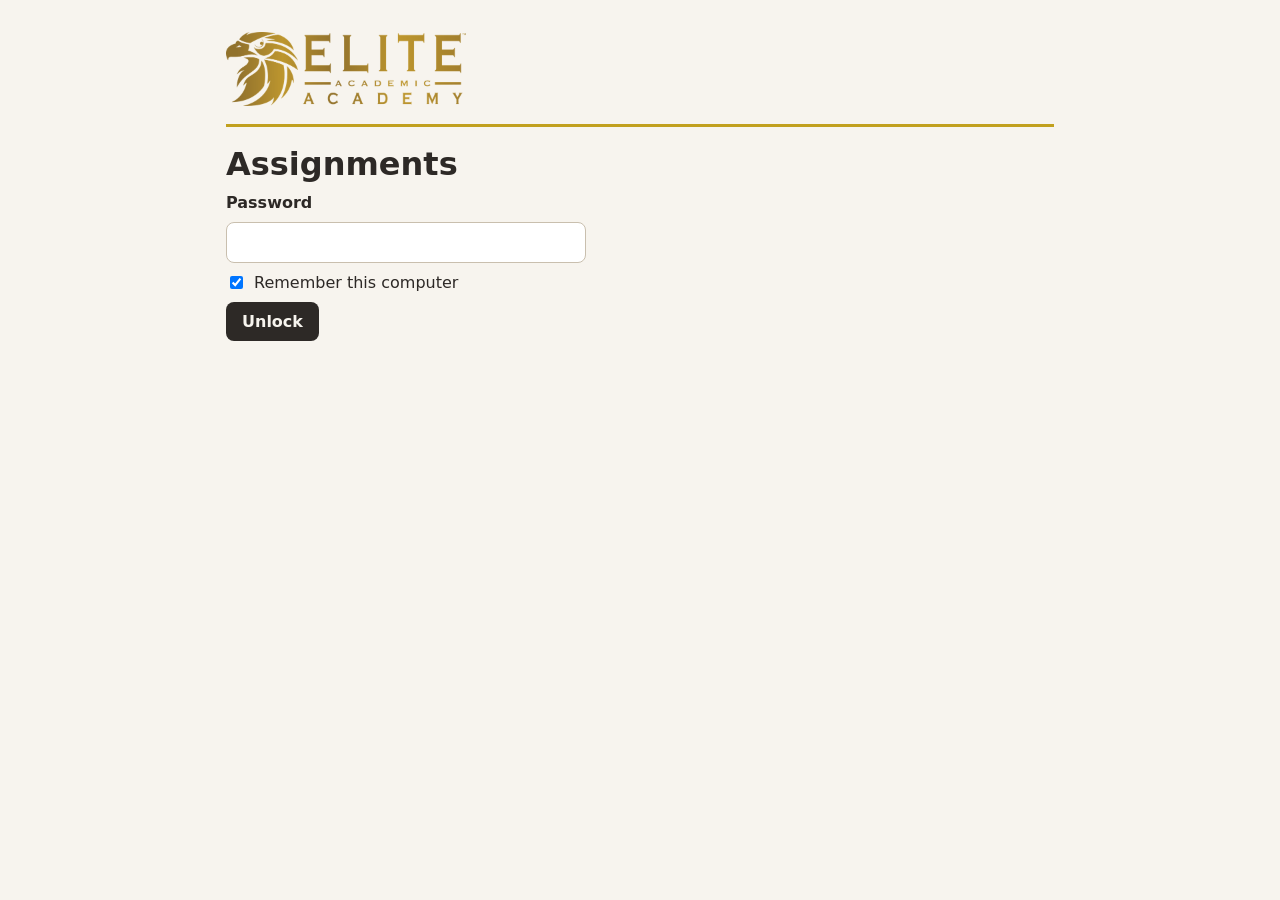
<file: index.html>
<!doctype html>
<html lang="en">
<head>
<meta charset="utf-8">
<meta name="viewport" content="width=device-width, initial-scale=1">
<meta name="robots" content="noindex">
<title>Assignments</title>
<link rel="icon" type="image/png" href="engine/brand/favicon.png">
<style>
  :root{--bg:#f7f4ee;--card:#fff;--ink:#2d2926;--muted:#5f5850;--line:#e0d8ca;--gold:#c1a01e;--gold-ink:#7f6810}
  @media (prefers-color-scheme:dark){:root{--bg:#161412;--card:#23201d;--ink:#f3eee6;--muted:#b8ae9f;--line:#3d3833;--gold-ink:#dcbc3c}}
  *{box-sizing:border-box}
  body{margin:0;font-family:system-ui,-apple-system,"Segoe UI",sans-serif;background:var(--bg);color:var(--ink)}
  main{max-width:860px;margin:0 auto;padding:32px 16px 60px}
  .brand{margin:0 0 18px;padding-bottom:14px;border-bottom:3px solid var(--gold)}
  .brand img{width:min(240px,70%);height:auto}
  h1{margin:0 0 4px}
  .lead{color:var(--muted);margin:0 0 18px}
  .tools{position:sticky;top:0;z-index:5;background:var(--bg);padding:10px 0 8px;border-bottom:1px solid var(--line)}
  .row{display:flex;flex-wrap:wrap;gap:8px;margin:0 0 8px}
  .lab{font-size:.8rem;font-weight:700;color:var(--muted);text-transform:uppercase;letter-spacing:.08em;margin:2px 0 4px}
  button{font:inherit;cursor:pointer}
  .pill,.chip{background:var(--card);color:var(--ink);border:1px solid var(--line);border-radius:999px;padding:6px 14px;font-weight:600}
  .pill span{color:var(--muted);font-weight:400;margin-left:2px}
  .chip{padding:4px 12px;font-size:.9rem}
  .pill[aria-pressed="true"],.chip[aria-pressed="true"]{background:var(--ink);color:var(--bg);border-color:var(--ink)}
  .pill[aria-pressed="true"] span{color:inherit}
  input{width:100%;font:inherit;padding:10px 12px;border:1px solid #c9bfae;border-radius:8px;background:var(--card);color:var(--ink)}
  h2{margin:30px 0 4px;padding-bottom:6px;border-bottom:3px solid var(--gold);font-size:1.35rem;display:flex;align-items:baseline;gap:8px}
  h2 span{font-size:.9rem;font-weight:500;color:var(--muted)}
  h3{margin:16px 0 8px;font-size:.85rem;text-transform:uppercase;letter-spacing:.08em;color:var(--gold-ink)}
  .note{color:var(--muted);margin:6px 0 0}
  section[hidden],li[hidden],h3[hidden],ul[hidden]{display:none}
  ul{list-style:none;margin:0;padding:0;display:grid;gap:8px}
  li{background:var(--card);border:1px solid var(--line);border-radius:10px;padding:12px 14px;display:flex;justify-content:space-between;align-items:center;gap:8px 14px;flex-wrap:wrap}
  .t a{color:var(--ink);font-weight:700;text-decoration:none}
  .t a:hover,.t a:focus{text-decoration:underline}
  .sl{display:block;font-size:.85rem;color:var(--muted)}
  .act{display:flex;flex-wrap:wrap;gap:6px 12px;align-items:center}
  .copy{background:var(--ink);color:var(--bg);border:0;border-radius:8px;padding:6px 12px;font-weight:700;font-size:.85rem}
  .copy.done{background:#17703f;color:#fff}
  .sm{font-size:.85rem;color:var(--muted)}
  #none{color:var(--muted)}
  .lock{display:grid;gap:10px;max-width:360px;margin:10px 0}.lock label{font-weight:700}.lock .rem{font-weight:400;display:flex;gap:8px;align-items:center}.lock .rem input{width:auto}.go{background:var(--ink);color:var(--bg);border:0;border-radius:8px;padding:10px 16px;font-weight:700;justify-self:start}#lockmsg{color:#a8321f;margin:0}
  @media (max-width:700px){.tools{position:static}.row{flex-wrap:nowrap;overflow-x:auto;padding-bottom:4px;-webkit-overflow-scrolling:touch}.pill,.chip{flex:none}}
</style>
</head>
<body>
  <main>
    <div class="brand"><img src="engine/brand/logo.png" alt="Elite Academic Academy"></div>
    <h1>Assignments</h1>
    <p class="lead" hidden>This list is for the teacher. Choose a class, or search. “Copy student link” copies the short link to give students.</p>
    <form id="lockform" class="lock" autocomplete="off">
      <label for="pw">Password</label>
      <input type="password" id="pw" autocomplete="current-password" required>
      <label class="rem"><input type="checkbox" id="remember" checked> Remember this computer</label>
      <button type="submit" class="go">Unlock</button>
      <p id="lockmsg" role="alert"></p>
    </form>
    <div id="content"></div>
    <script type="application/json" id="locked">{"iv":"TzAlc6BfZMPE5vLw","ct":"W8YOXaGZU6/C7Qir8HVyDUIhWDobJlO6j7GQlQqCAyklQhoR2AKksAR1cWTJCyuzJz5LGD5ROBwoJf/9vcbtsDo3jM7HVzeFLikC0ATKxeCrPivjGdIKK2WhDIYjA774RnODT7gCK3UQDcv0cp2jYfNeWtoaYdgOHXByGnL369G76GEafc7ofMg8EHDbUjdn8b51139hF7EmREBJ0om47PiLuol0ggW9QEbSIJgOUwZERflHDIEYQFqFAsT4jJu9tzSDIaHF/+efIvoyPD0i8j7yMrPSlHQ/7ZquFW76+/kxApj5CSVUzA1pIhCGE176lKodnK+e00/Hg4qcgd9EgGLdmyQryZl2nW2gZkmzAmzeeGLEM3DYIAbnvFPv8IQP2Z/r6jJNEqoG37hrJMGY3d6Ygi9Uys7Bz1aqqproi9+eLZdBgTrBcc44THLDkHW59RcqPY2LIsAZVDDRuvBWObN7eH3ZTUHIaCeAUR0Cbj9wN71lEAGoBWaX6DECLe5if6TV51BXaKS9l6MdnpKttqN4F+/cyD+DPANW/Mpki6NTl86/STs6Qwir8ZUi/vI0ZwAOwa8TQ9Ryj+ROXJdSgrmdxfbjOT1g1g/mFdlhAvRtqfaPVjjZpmMIImktNHoccJXDX699P0kdcxtnbhKDqtDfzNxzEQFVwWBus8LscBF9TcFwLUf+b28CMPTu/KmHZoF/MvQySTlXZ+EddDdNELAOG4suB2TILcaZ6ExexPOX2raPNbPFNUkgtdUIz5DvKBfuS7w6KVNnGPdDyvf56EJcvfHbwXwh6DX/w6P3oVnIF01tjPTfUAqBkBhcErgammOzKTtpKfwOsK//49CHZm+J2UPmxqj0KW6qYjlbgbYmI1XcxQRQOK+g1QLUmD2Bd7W6xYa1mSxzitCQKbFk6I9Yh/F0z7BK01vY3rmzb6N44wgGAbDtvghhkaOPYlxKYQQxnxqnoAOSoBjc4TnIB/tTNhpu+ATGzFra1xW7ty1niek3VytEC4CpCAhQe3pO+a/Gy323GD1oHjm9wI8jGaJ2PRgTpIlI31+hRCIs6OaoSXcTdBJQUceCia2MR2I25s4Od2CYtWwv5vxr88somgzsLaSBmpfMqaKjD6GfL/DVVa6+M4UuwaDYKKvCRYO1nyxyWe2OEGW/rHU2KErOxhB0fCHsudcOwij2JXeIRpjsxa72fkTvSC/GI6awX3CdK3amykux+LOtk6OZ9CziVtDdPq+mNTYSIdYLUREq2iu0ZaC9/KTMAYlg3751lx7ncsKsOB7v+iMLLTFZQ0kBb3nxA60QHd0Gze5AjXUGNxPyF1vKz/5T4C70+k3sRo1/PCRKEJDOgGxEUaMuTai05908AMenCxIDhW4RoC+tpxzXJ/USsNz8Q+AywYLoqlowpihKQk4zdqn2Z2fsLiN+Td92SrqYy+RLMx2gftcRMqrsa3hBhVB6UWyoVxNm3k/wQzlOtKlAAtuCPZXsAfYAZjYejjUsULEQZKkbaGluh8/faL3xGJ+51Rpcqv6MrMw0PwCHjGu7oGsCq038NzJdOpex3Xq2/1Qq3ACRHe2/SzijMBqTw4PM5Q3LGrbePJbGWWQTwoNOqlok2qmU6U3zQmLFNeuzVlaP2mHeh2YS1k/YS+ZYUdQ+L0ExQ0nErHJq6ETv+UrCTDrwhoMHHBJtprut77w1JOk1JwC01PQGuyerYnXwnRZTonz78tXdJxy4cAuaWb3pMIp+zvOz8uaZOzRy/rqJsoiiGT11LJ72vxw9AT/jj59Qg5wlvs54kq7k/csFYHnbpr5yXa/PqN7td+T+wSLolGD/ECyaNCrlLUGJeR5szq7KPTMp/C12Qrabn4+UVW01NAUEYa/xO65z2W3AqxFRKc82RIAduPn68LbfDPvdhp7hKVtYLFghJGbJmYwmdRZ6VH06cbEp4mpOVdxJ9yuMdnr0PUbBq3IT4OlQLrhnPkX9gx7Elm02CU26zaNL6hy0tyeIDE9600R/Uwn4x17BcL9b6Ew5RTXo91d4tXnA5xDRNeHogqj2fPAuX1Tya5tDIvKjfK1AiygAiTM2K8k2RF2cErUGk2SCBTu1XipmIXh8R0yKUOX1O+HaY580nQl/hP/Nu/5CqbHjVKYmicqaSn24Jfnah1KukN8Nb4XSp4mhKMmw/iozJkjmI4xq2cYmuV8W8ak5JBoRiVdBR7hPLK/Ryy+8j5FlJsmSFemqc+XbU1l+YoZSidZvDyT92MgaemEY9bumB/w7232LRR3yAw/oO15Xhju6v3qRbPRZDY6c43lezxVY91H16Iys1+LxJnsGPORnH3G5lgyHjniqru2fuz1T4N/8DEIPF1hRv9TaNHIzJmAUy7zfi7Pq73jweWWrCNg9/2E+bb8gVOK41cV5NQ45FrSjqvrDj3AMulduwm67Rbk9BMv+MLRC1Vsbms/eyqut5zztvbEi20OM11xsaTCtw6PeRlFBR2lOdRvpWGtue7hdInbjemyOosxvlMvpwhn/1oldcv+QQ7cVtPRuocr2AnZ1tUVR4nfEHq5+rkHe6M0kAVPiHqfzCyH2lmEODWn96Fqk/WQ+SCyF9o55DZw6MlBRUCOfzKzJW9qHt8tTHxWOlYy2mxXJUMr8y5X+L5b4niWIRkWgTp3P65vHGGBG4iEwCyRHCHV0c6YtqnyXAUdcLFIQSOA8/bP4GI+AX0R+u02UtyZHks8wK/JFQ88KDsZLqAnLO9OU4dlASl509p7q4EFxyPC/M+6F7h5yACxARDoWIoekKY4LqdjWsrC0nfjOFjsK4/p/P1sg1FG+69G5JGp9ifbACo0kcJhNcUpWQMuYKzQjHk0lpRRl1zvyY/nY2tnoYhs4y9a20D8wl5xOqBZYyP8+zXVI+zBJD+OxYGp577kz6X9BkgshhJUAhzuIcu2BAxSGQlsqhACj7cO23DfrG5qfj8SzP1uyAfZ+R7cuoapTDWKvq/hy2n0uHRxHS64uJl0IUWGkn7YwBXRADfJnqF9MBeDhHWZi91L1X3WswjFABSKf1e+vNEEnJzZc/D2gjUKQVAGVj2mlcr7ADJI8yWgxNndo8F7adFpLWGTb/CL/QcGwBM/IQdO/[base64]/GYX8VVV5cNGINuyPwJruEt0czIULiCSNal8eotcLDuagu6uiyZbpeHviZU+6lh9ovagNjV47vLmUCR8BvNdSRHhUN+dnR5Cw2ByOqQ0Kkel6A3NVG3hNNvzOLgTCfVEYP7Y2glAGNzrjkB/Jc7OjlhENICFXRxjY4VxVAv3lINX86ayGEDZh5pKeFdnx0BQfLoBe5uX+44JgtTeMG7yv+BTA0VcQrOZ7fdtUF/vFwfM4XKIKz9SV6aRLO/ml77KfYh6hsMwtKwIxNCAIVk+Vq+A9wBfMcVnxaazJwhkXDBMMYCD6i4ALUL/CmUCkXzKOpoDHuKzSAYfCseDeasAJ6KfPC8JILrM7KVyRppI5N5GM73+GV4J4eclUfhSbqmZ8z3H+B/QnE1ovllNLxg38BL+Dc6hnNR/oMs1A7qN7pLdB0ue/4cheJWDdJhtwmY9kvaciX1dVxi2mzxtUzDzCV6yLJUf338ww7y00UWm1DDjsC/FLNOAyHsRS0kbeAwut9jQHMFo4ES1nQaSc2eH7uE8j/hsVXoDpKLTq6ttGjBZy7cFwBSxFmEzcOUbqWy6qIslSAMAJWhHoRyuFtE93gTcG3+DvTMAe6iIQrO8bvWtB62cKn3H2ZvMSnTgXznn8eqk7u6846TMAfoJyTMe28DUZWP2tbUAtRJLwKA2luZP/l2TaO1+2qIWMGhZ5iLvdRHDP9EZRcMlim88sMd8RKgA5e/ImPExfwKkDlFB0UUTuNVKGvozreBuwpFiLqPN+BCN0ikjCLPO9o3x+HSd12p77PvLG+0bA6d2dZT2PGWsahzCkHixr0jJfFQIn7NMz0EdKL6Ca6w0JXMEBjDloOpehBKYJWNolVtq4DbiNsYwf0hsBzLTFMUKy59XMGnUek+dr1VWoS/YRRrDbrte0ICYbCGCiiSOhEREEBMLaqk1szaDTJ/PUIOvBp7uhblnycLSDnF86nuDGG8bL8c8OmhwNB16c+hUfItUGv3zNLG8zeONO24nB6DEhHTaa5FXC8XJAD6Qb+lY3jCTw4L5h/SRem1AmyKGHuMhof+3LUQQ8lumohUD9fkiKSPObIxTP6phacI4DkJrR56BUZ7JfWpgMNMl+uBy1XyKog0CVNwbbI8HqZRs1FvPSs85n41W6TiZNHPI/WZtEawfn0ClFkZVZNcm/7q1QBm3PneTDsx/OFCU4bkwtdjArh7JGTksZmv6XTs7OjSBDJmZNuyTpnzceG/8XNZB4k/di25UGfnvYGJosaW9EdFs1biJbpTXNTH17LXnAHCbNxmL1s6J9QIx1bGyEgzCK+4l5GldErNiQPaF+wGEempmJYmw//q37v5JTedZ2OdpxIpbfMTZNoMZhlRl3gqkG0ngwaCcw3IrZQBZwbwY5tSBWHS52LJYju0M5YmWGrE9GGv5mVLNy2CNMxqGZTeHmm32nUEj7ckpXlILi4c0SAnJNvu+bCo/mdqvin+ukJ3lO5fGCcDk92SMeGpHKvbD526TvtOXqHM3ow+dmcXp2xJo/5KhubOmKeLSMnof2g8tHZr2Y75vBOo2xpmcXVdR1tS86Th4w3ar7eFGVRDGI8ZS3Nn/NBcB97Td2/inyYs08FEiizKuBorlaXdAfIZtbqNrecQc6TgTNq3eNThZn/6ydeucJycnGFAkaI7Pu7FfiYcNFQ90Af2cRPJTrZI2XYoLw7+op0XZ/Uz7Oxw6zTrBF9nB3qPs0Te2E8iqNza0QaiKTJp7ydLh2aU0ywxEh9fr7DZYIC87mwS6E+ZnItZKqEiCL8NrdVHUjmEAh2ZjLzngoRGWBujsgae6XtPOi1DLmimT/PIWKEIrFRLApLc2M3PPKmzxsHk3FcNFARCAr+docbS7fUO4bif7L/kTMpdiL4supaZ4bXtB/2/Soq+J163EbPg/KMKW4xEl+9d8sF/S+0MwWp3tJibQVeeMwWW1jaY+2n2FdbvJZJFl6yQIQai8t0AG5nciOTDZl0r9si+/vu7UvoLh7x/3g9uF9xgBkU1WdZFfeUXwSV6jBhyifRo2+GUmaVbGP6NOABFlhxp/gRPzdmE+UHhmOFxGrc9Q6JGXJZban8KgItj1LTpvjZiKIl/orrqep3jmHB/GyFbk7oIG1kP+xvTGwBc7CAJ0th1kLlZ7v8EP6YXMyd6IP1H9ePt+ak4Ckv9xDyCPBDYLudk3iV45rikz29aifaRIRQIAPjIysYJCmvDkM5JAlOpdudjpdhXM5wMRFzqBU8ysnTIFHp5N/c73bqYxBJlH640W/zQqheMGvCqXX3o+b/MgU5xuJw0Szr6g4SymbK6No9KfRgbt0M6Kp4bO+IYqroz0Bq1q8n2pG7n2Xx2Duan+It20D7Ybpu/yk+B9rfQng7flO8vKgTNOvdvsnnPGH7zYtL1H763rR2y7Sromy0DSbh8WAb0uzBhjcB84WsaBaGxUB6uiZ4/KTa5uZ3wuY63ofshBBHDxpF64QEU0ZpEeV+tT/XmO0AmG9PKoMF2Ul3xucPAFL1QwN++gHwrA34vN8ibe7PzaHfj4790pZvBkZHr48rEpNDamJCdeWKVD0uiGRnKhcLMFW5nLQGN5q1pHQ+LfimdQlrmHtBJZ2O/nuh39jtI6+OqwGHAkBNhtOmzqUPm1itZn5jdZfnszkX6d9NOpidLZ3UNn0eczvdr+m7iNtOM/VLZ+OSss24I8QLUNdIEdaKuyiGaDNuz2G9f/H7wheLCNpWOtEGhT7MOBYC23S8FAZweR22fxYiIDPlvVWFDYHXFYz17zHoEzYcyFkHUoiGsnYtRTviR6HfMZ6FO0ElO8wjzJLwKuNmWuGDsc6+Cl/2+Dun1apnia6s20D53zNOQGbjxHTfx1pLXXEGeL3pM6cGNXHTf0REon4LCqkFDqcjO7yftWP6UmgNT8fCa5buQc0gCwMSL69HZJjhqn0ctjTbSNtwaESnMSUTKv+0zmgnbFAsqwQ0NxQCZ5zZeiI5+/9CSmPeKO7nnp2TNFmkQO5dZ/JfGsgJc5H/l6bz+xpcRjP8o6kgq5EPa3uysk+Ui4tgKy6LFNw6Lr0/cy3WxCtTxSIyHVIw5bmN+fjwITAi9kNsGFOO6aNFMd0+nJguMs9+/nk/YjOip0yLLCNCPMiHumD7zd8jwwfamo+oJy3U3hqeagYEA3VvJ4gibjP6QKkhimUrV6c3Df7wC/cKkAqzRaduIb7O0S5upu1c33T+xv85SKAPJq3OoQjvQvUijAF2UH1ybG6OENC5Y/OZPv+/urCuw0XFj3TIeuIvzt0vVNvxp8cE3IhV4LwVWtzrfCup9Ou36CILlGvM/BeMpOhrtsc8AF5dfh3R65K61+RXsS3q/92IHVY5nBu6wLINZQIq4pcW+g2+/RKG2TsMqZrg9XOUHGYCMd7gWFJcH8qhhx3UWtXp5+d6s58HKLBo5udVxvdW8UwcCirp2gF3Bu7ZfsyDmxDcTn32JElxH13eegRHWnatZHda9BUHDbwJzeyZoPssSvdjl2AcrOdJfUStZ/2+vfalaNivM44qlSoGSZwf+SGENpd8RSCH6/sRo7/GlbuMvyapaJ0InEih2foC6WoKSDAZvfLFxGjBcb+qDAIFeDVGMUiLqRTxaj6j6+3liwNxviNjIPU9WzgN8V//uclttV0CUYHlMzh/+s6ARDFwSGcLz+0BINwog3TcCUyTxaoGt11/DUUUpxFUEqEKBhLiceQp6IaXkeUgHooDDqiCiJZDTfiRmhBk5Af2nyvxIutIwZ65PEtRHi1H52+GWFBgqSI3qIEFMI41DizSiwgc0kS60I+EnGHlqH7BPx2TqzVO1IuimBHdNNjWgArf/4VQ9c2dHZ3Nsr9Ull8jFsIb3dWX/0VzisTTEr7CPxaGztfYM+bVgYz91dERp8IzVx+YnlAtniQdyx3Od/P7I5BRfeRTN6tbM8orkEB6BFRrURN69DImpOLFf+tRhlVAnNDv4EEYzgV0PtvVKOogsQwYfXA341qnXtzep9FQq+AD5mQ53+Ohh96RLvLH+ZXUupq/7F6zKASaTp3Dm3n3vQtjxWxg3rg2bG9dGLa/Baj41SpUobBUqESzXuqPcOydWprESB94VW5MPCz20hqVSNTIxziT5e5EYgXhEyRx2SUGCp0oh+vNi5cEV0W7jnAN3mo+3C/v7iqVRiIM1wDW8eFhhhmyy4GrZtq5LDxBh/SRJ17crnXpZ7KtdD9FNqTXNueDu/uSYqwSpeMD3AgheGu0GJnZaKNsI5sPWf8frEeWcdiGiJUTcoO0dxRKoEX80Uq/ia6zDrxuPVNkS3cJYzcJ7uFeAUtRGN6ScjBQouCA1TOag4fZjC2yMMocZAdEfsk78xUsOvHyybo9NfXThQrsFgKAcApiERpDcp3QjoZWvdAcQHPTlonmi7uoORLHVfVFXyFQjQnvU1FtTw9WxzTyKpYl67a2GN6SFJc5tGm4rNjt8+9F2dFHDTluXQTMHgKPwX/pRS5pBR6K5MKARgnlcTgo0v7qfK1/CMYaRXetKKmxwkpg0xbLe0Q5R2KI4aao4ceTBzFbZm1Um2qy8oQOmlngLL14TIMwixj9A/nXQEV1MDC3RU6eUS8tRHee/5Yhz34UT1kTdrJLzJ+Z/k07tM5jO3sPzO9VUO+mbujcQpiAtlDFE43MNMw2rnSTJiynRr34Ep/bIQCEJbFbmOFg2L1iRlDCSwVnr2IxULeeIXq30pcMAU9uQO0s/0JiAEq/KTqWA6bVZ7zOeOgp5RjImph4GSuriHPeJTKkyoq8o01jT9Md/f7JjqoXJmcCzQgreIz9J8XBy3om91VveGjEUeZWPDTF4PuvZLysU+bYKf/RChPsGZoOmL1bQfdX6kn3Vl1ncQBEG8Is6FTTlgDPk1WtRpqYEkQdP7fiwRa+w1sxz7j3d7nBAT1PFaFR+VgLTq8TIAPZMiXthKDw1mp3j6S/cgrN+1Z/+vZ788Worfu/GxeQvWbr9lAn8Yb/a1X4UnZjw+s2uRW0RkObQXCK14U6XkU0jlouF7/ZHzhvGvn+RkFDEgetmZZUQF7LEeVfWIPzvQjzAkXxDSJrAA+l4S00PA8E9Ug0mI2ucHfbnbY7ddbAiyHtcqwP9yMDi+lJrwptvjIa41sxDSHZ+I/JSuxoVs7Vl6fnbxv+LybgsY6EVpAsUStCKq0ho+o6cKYW7kw+wH9PIKgUS932RIN8yOEwywAo6zqkvgRG4Nl1n8DucvHM+U8AsfE8rGALZy6I16OJDx1ApcaH6Nedc0Emqf7zp1WnIn+/7aEm3/3ks5n6zJnmqIYmkazC6ttyVX3kh7X6xPdU3gKHGTOCZwNYydRsOpy2u9Ti39XA6rY6As1X2FtmqqQeeBh+tWOZdNAk0RwxjFwG4FSvqgpHYcdtjl7GdonF29oHfOSSOhOtZUDL7wShxIoFDQFHs4OTeJ8DVpvAsJZr8aSBPQbRa+chqmxejsfy9ZvEMrKJIu/pNwZsyQ2xY/RJ0wtto/wK6AV2IqFd511OOZEZZOZFXTSelHKBxcAygkrNj3SH4E9OQBp9pniSiYulyRx4LHwcPqjjqnLDfX1EYovXUo0LFTmA+OmuMxg1iMwmpItJSrYduvktT2aCFDr5AKOUobb0mrZ0C5Nx/KeKl3f2u0AtSKa8PfKqCXNxVLcrraaC8B8pvdNLkiiH+QjAYXi1hWy6K1TEhY+ZIAdWcn1hgLHWC1xFuyynijCPQCRjjmFfgw2d82yln1SOnCPfAF7da5MXV9/oqALEGT+/P76Jtcl0tXmGEsgM3nkDKItu36SgRktMn+VRWm22sVZR3igj1l8yMg788sHduXVam6phJjSENOKAFZp1ZFITcn3dz70C90bh+lAFv8LlwvXHzBB1jVPmLLjllCaHw/T2m7Wa/z2AyuwNB/jcLC/Kfd9gjmhxnMmDhh/DTPrRP1e/xq14NVMYlJN2pskH8VFKTgnvShQFYrh6hjueiukqw5FqFIthJXQ97E5zc+isOql0aBlPbusdBZY4RJDRwbnC9pYjYU2Gv2LHBbodj9LXXHzgUC/T05VdElMKy2qgOulIvuMOxxBusZl5utGUA24uMYJkv34jIifq9pkdvQjtR93lg5NuGLhD/paxnjcJGfjZ1+dowlv20n51aehY7adWZeDwwWmfuViuMZ8MveKY1OPslnhbbvkCCc6+/G2hrFFr9A2rrmn3tH9QQIZyuj86QO7ZWtQiNt0hegYbI3wR/5BGwXvezsMzb+j4ZdNd5lrW0NcwmmmlSLyD7iEb4YwyndktJ6vUW/lLsMLCGra3uzH0twAtmH/NmOdQ7W3y0E8k7FTCUUcv1yvSuareH3l16cF7HBtQbVFwSqT1nCWYK2j/CVgW01oIvRWzWjIVecrIsKgvPdsWlltnyTVmvyylmSCPG+lmGxUJG68S2pd4iqQ7YLmx4qtd0D9viISOSvgp1gFl3olZf6dicEaNfg/aJFCcgW2aNCH3AvsnYR6OPZ6OHdWIzxSfLvbCMVU8LOfuuIUcE8FHOZ6dRwaFir13ENJHz/ExCNBJRfRSERmrCk1EBoGS/2Gv5cKolNO8IVyFUCtWY6EXH4heGjbgfjd218Za7sdmOcsTX9hs2s93t0/xEs4BczSVxV2f96enUW2w4O69XpsIUrFHI+WqGqoQfkipkFU6/3ytH4GOcCWqXlyIag2v+atpdlttaiPOO3Oka9U2YSl6DQPPjz7NVqhJP1FMgmzc7ZEoM5q/AVU+/C/EXird52FJsBrFbm6nOxg4D2yH5ZFM2IzqacxVNp3CqYIpheMHKjqsJlnBsQqO5ZfaPbLomQSjBSnqBraOtGvqjt3UXZ1NL/p1fazYzKupi7OqrLIVyO6+DsySpuFf8LISBAchePuoVPOiWW1xA5ucS0MH4r5XrIqk3L/Aat8RaUbMFLs6mhbASYICAbAu99ZpZA+YXUes+3fz1/CPL6huGCFaDnyW0et3qR0fVrgvNlwOxk5/Vab9EdQDi4o7CL+iueMhEV7JzrSL8mGA1dn6sUHnzrrYUuEjXzszAHfK3Yp7MnHe7DPH012B2mPxoGpHi3CWPWf62f7ehm3nB4HG/pMn/ns5N7KDIrQ8XB7croez9fs+TKRAP+mNwqIrBoY1CGexVtqZ8XXQEgeIRkXqLqGEWTS8G3VqlvnQGDrpz34o28Te6YKqbBTtqQRTkwzn/ZvhdWQmjV5MNZNjg2sFJiPqfpeBvgAN16EP33HFjQ5H8q0DlRFAaZy+TA7Lx+y1mSGL8K59GCrQFcxa/an20Na6QgrQPc0ut46oBmhjLcbuTbX9v/nvxwLqzE0iwl/v0tjEf+iKaLWoN609YCFC7IJnV8UDv7HN6gCCSXT7N+RkHH3ZsqdlNWb9VTB4+mQF9J4ZzWSfOXhDcino5D4P6+kQOeeLT82UOshaXmwXgywTI+mgizoLIuiFpkSTHKofT7glW1eGnMbzeOI1Iq7nw1AYKp0J+UJ6k2/rC/dOGWDT4VgSQx5EjoV1pp821p2nV8y7C7uLEIQn4LtX7XCkCClqOxZFFelvG71xbMch3DvVvyx21h5cMaxMb3qJYcYEeENKHBFkDfSD/xjrzL7UE1nb3W4bCCUb3V24SdP22f5rLplRXm1XXjSubo5hpzx2k+xOhooOu+LdwGzb8AUF/vMKkLcI5PeZ7i6vRe3XIQdnpmoY0ONKp6V7q2Z7wMHEQ3Ics0+4bn5M0t4lbs3wBGDQD6NE9Tb2Edzd+gnYhnqRQdCJ1UGUXMb5nXmiB9618SLjpD6XBo/jltSp4fdKx7Rh+6k9PiLsscaYkEL5zDMEl5NMNZKwoS6JW/0KuUnT1avtsrpjrJ40BHoQ9ep8XD6y0AtFT230YM4o8k90tzIjhSImE56RpcyfasimUBtQ1LLMfkrL1yRFlTCY3gU74fb92NWO5uDOqwceAwZEpNC7F9VeYTIbahmkFC2XBucgJDSCuVNtGh6XJMwN5rrVRGp/mcCosUxxeRaQV1cEDJTWTv4cZyPFXUbYSHT9radKe4M2/d0qHNu9tb31xgwiLbO/EY88jtstn/PrlXlURZYGp9WjhR3VZsG7xJhwERC9an3mmjLnlVu3d8+n8iEaxuF3G2JH3xWLf05HDTWyGdbT3qFAWeYd5wmO96Xa7uKRr/STViSgrhLyla0M/CXudq/[base64]/1wKoD0deG/UiP2YWfDXbjmZNJwcimK1KkHRC6KqBQ/8tkuTTU0sWVCSkge/2BkQ5y6v5p+gJ25MrSjIC30i2DpqUDKHNn2BIkyT6lN/CRsCr622NMv6+nFrTnAWpLl7IRpxXRadiEeWo+TCqxpFjDpOLticnpAmJ7MCtXRqLw9PujgAm1nMjMKycokLf5RwZ8/LcqSctwuWIGjd71kqUr5/WN7gAwaKJqf6bQA7uOz+h31nqqAgsgFTZwAzPEXf8QSfjq+l9Q9S1mPyg5vpEr1NfkFS2QuAkvAejy8sH60eDFSYbNfN5T8KYD5b542HJt17pABfMmXVy6cF5Xu/jm8rPD/DN0v/A91X14sOcxtjgOePQqunewghpFBcqaaQ7MYE5axIZ942KaT18DOWOv+IdWGu84xA1Zxh5TRhz54AoGmrJ8dp9UBFMO8FKoboy8jNRlFd9b9iRMCaCqZsaJBDABck5tOeuqHHl6evSyf/kr0Sw86nyei/Vyn/ElJwF4HKiZpj70zeBfyt6DyV6mE4O2QEI/glasSh9KjoOfX1vlB0J6ELaBCynf0VJAOl8/NrocbHna4VBKz+ypddLK5/+WeY/eLb824qdJSPk1sf27Muaw/0dxerrNDSNdNNAz7SvilAumKmukVCdWuVexdBQlDi4OJbeNTDWOxcktP/RwT0aTZuZA7t88pqikdlt8APOztNz8SdfcrF76sU2aBFNWAoSGEOaQYs44vJ0VWMobQDDzhARrkxl+MXuu6jURiEPvSEXAEcU2LdF+FWiksuTTvBImr2lWHlkey+3vh59pgIJReMhIdCnQahzCTrWCYtevY1/JqZNkFp6IY/6rUSG1hFBM3xZ+YVicBTFXMmbMqDijkh08SaKGk5C8rw+voDHKqibcFAFeQ9+wuRyA28R14+1UcRedU12LWGVL9qBlhpCuCbbrO4dwHXd4OuGjFy/KA3XuQQe9GUSpPp4ahjbt5wvd80whLf06OpZs0yTV5VuZrYFOgkYGpfPXhG6Db7CZMJbFOce05XDLtKUtXMr8EVxGPt4hCgyb+ylUb6qcCCbEJHg9jqLLRU+dBFeCBswFgdg/d52pR8FaaP6QKehNf/c8TxE7YiZQeOqktw29aOBNqwbPVlS7OQi6HxIwi+N7eevEg1HYd2ZqiTqcDKdQuhe6JRiTfMTqeLduoWfj8Gp+Z7//ywjkN1RekXsvZeYskrRAiAxYFYoXUNx62+JKC/Y/BetwiZE39KsL9iEiavfKq9h8fAOL5arl8aMxFemDP9MNiLSzsx+8RibzHn8c4xU+22McmpOh4AMFsBZzN483CyKDRmTU87uHt2UvF/Bl5I0EJd7KJ4ZwMD6LN9WddTIqcN+c3zB8psdgS4SauAgcKEb0ew0cWKivq+3Q7UU91zZvBIRv4LpxEz3USxIR+0dKaoFMgN9Q0z2uU1bDkGELGVB3LyIhk5/U5srRklrKeNkEd/F+ss3YcglBe8vP6VpzRFM+X/vSCn03aBJlk9ZYGiz15FO1yJtTvknjUj0dYO7O2BOrf2azjyh2ta/sMTZ7j1eJXaEUKyBegrh94vxa8NqpvnSn9BBwev/jmwACXVj8TWfl+qD+JG/bvtaN4JK8NTv9AjY8zwBF2KhWLpa+VUDZQj7TA0KC9GkehN9tVFU0oXng4kWwmOlyW0w+/P54JH0o8i5pIpYNhssvq3dek+ncqFRk8wsqrr2nNAglnA3Rzax4VoixJHv9z1Rd8gJxqH1k2qOTgAWJvg1II9vK1oiJQHUpQEcmq1aeHQl0tIa9d8qe1pp+xpbcKaqprn5G625lk9fy6Tgo21DwYwrpW2fFXl5Iz/4+gBMNJ8njyZh9ySxG6KFyBVR4YGjeljkFb31tTwzWJqoI0/ENd6wNwWPLHyAs3xEXs0CW5SxUQfQOa757dv3QYwBaTkruDOlbd4HuiHdN7hrDnMyivzbi5iYhW0WQ5tpLKs3sqyTSNBoFeTf37aUYjjjizMR40tpaaDQ97rt+atoXnG91iJ1bHIE/7TNCe4Ir3fNOG7E1Q+YA1eUq7NeVSJw2uiKI0JSFXP9w8M1MxQ8uLPWrxAdCL1wDYsrojdf+5iTXmEc3U0sx8cM7mbAdkr9OqBJWCYf9QBce1zkvMPS/6QqzBn6IaflTAhAfQRGe6zD37T8dw78p2vXy8ntt0Q8rf08xqzBZ5yg0ggCkg+xtUsl+4enj2Jg6DtZQHZVf2kkdOiPDpW/eW+zvp6p34UHrgXSJqxPCW0adKbTd8L8a31KwhjJQVAXjqUU8pzGOru70WJkQ8AJGw7yu7mCsBluDQkNgZDBmOdKkNoUR67ufTvN9Q+6LLmIcEAWVzLzGE8i6HUx3Ru6OXJH25aDMQspBJbpe2TYLWCvz4r+BMzlo26SS7T/kYo2jCqbDyi17Ql3sXRig10WmNdpS/djMLraiFEXyh9MtegqUwYS7FwfSXEGZnKSOnQnLe9L1H6UWZar26K5NlNDpVpCi1Werf3S6ya7NeX9a1vpOiHuLClrWf3zimZAfcy0vgLuAU+weC3ZKaQD9RDkJpv0QDaeMOUQzqyivSPs96RvBTpHJJLv0KiwHKSLSC6rY/1NH7SEnxaH22XlhqI51UUXRNiS7QDntY8YT9Q3580KcyPBdgxu/[base64]/oi4OsQ0deD+xuyvFTU2nixWkRabkpt/w1rw+BcQKlaZLZsfQc9TP+8RIDxtjwir7MEpMGVSq0EryRUK1hQlvqSZ0nigTOEiWNe5juMsFKwFQmqn20c1qINb6GFDZJ5o4qRWMdLJgLTjt4zMwOsFuRNzXh1EyJv1GlTCwoBrIEaLZmJHFFZ0HtuLtWF7o5Q41ipMOqjUo/putF7QI392AcmTXhFbLUsM0vHpVFT5/Kj/ZqpmQJgF0b2BXv74DnVkvkxEVSiHlkwxL3eBpr+Gj9WChIt655OPqXhT1ZNHGOdhb7rOWG24KdgLOcrcn56BI8aWQsGGb7+xmA8IA2VI7R3sadL7MJycgEHggZc0b7A+FujJ4Eyx3JTC734g2uVHZhH23Dtq8XdRRFTJTk1AuaCHDoYkS1eCNsuCD6fBd/J1tCrxRbnTFRNjbV2BfWv377GMBbNxguomjFwWxd5CSN21QdCTxFPWPMXyKkYGhbbzT4FAwpXCBh7CPrsUrPGw07QvxQvQPmeNhQo5c/NaB9lnX8zE3J1/X2xDicN+G2oFcL3OYZbajK8BBcWd7D5IkegKI6LavbzU/C/C3cBmX/qCTpKSi2nEwmW40j3XBQF37T8ZID88TAJZgPJZT3uFx5an19eNbDsDRw4vJcDPWiLBEeLaFIqDFe6at1WYUOwyfB9ocSqHWQucu5gJVJumOSJkmt+4vIW4r6deogLgBUeU/a6FM05zNNkRFsoyna4xXUMikY+uU5/bSTgQBmrG9XpFkgCyXmY9hZu48N8FH8k0ADTdoX6idU3KPSh2e6qrJ4I0PvGf7SEkosMNCnfvhrPe4nXQjyKvFUcFA0IoEL9oX8snvqcIbBgAKqwDuhUEfiWD9TAayvmwFYzyIiQxfn33+lcEt3DhVuhG5ZthsP4CwJgKiJDQh7mmttjR6TGfTK7HC5j307xQzBF4/RpzRZ2hqrl2bdYYaCD7v8rUnHdfhPvQzZldGKVfx34ikcEy3CndAMLzz0sX/er1RK+SqixAlN2rbvbl02NLPlMcamFiBpgqlNeMBlgQO8A7r/lQAtxC2IvxGHRRsPbPE6Oauy2UuVYsIH0AvBj0hD8q/U5MVA9TNsTGLokxU8DxbEjFNAGW5GS3v3RUouF1X5jaknojIUKAvXp729tavFTOuO1pbh/ropDywoMYnPVYJhYROBrCS/p7tJiz6v1QjZLglVVM3V4TYyR+oib0OwaQd5C34/6ACKqYEYCQtc6gu52nE+PekGQQP8ELqBlTIpijxKIifu6KB8kKu356cNDVm3bJmZ5K9uYDCjVLqJ/bpGNh9VTE+ASna8fowMInCkpSNkaWLgqaCbYVBT7d8rwNwiy1O8CX7Ea2H3/94KRBHa8vMHXlWEkOi/GwIwZh3uVn+I4qmqWsUNCVQrdV39a9epKY+oIbKEaaHdqnVW7PRr6ora5vSBq8bW/Ad7moNk7c6a95+XBm0+Jgp4d5v58WBx4FV/+t8Q2cT3e2fxTZ/0cqBDpDN/S72DTdMBFeSwHt+Rfu13vlrYqSbehvH2a1QYWXaLQk19ISxeOuMyW3EvlnfvKKWGsF9XGAxRLwy6vXKNsKW0s71HbF3royJszwmE5+5ONDTLtLkYQuktpKQ1IlVMLzD/X/gtnnGsBgAzCNkjrZBDyBKzI6b7Qmv5JrU+PeRigtLLqiCQdjzdNRwwe7ZgJqHFCkQOjW/wIs1+VcP47vg8pZ8WsK7lJUoep0afVpdc6OwNZb05wWYrFAVSWRZfP45M/0HJ9BYmKiuQpzg6TdS9oG7Bi/fgYMlzimls8ejEz10CJtwcz/NfR9ZiJcyxzV9y45ySAMoSz6oElBmOeAQ80IqbKzDgmJum87PcozCk2QZdwPDhbEZoeo4GWHrKNU2ysDMCsxqyvfLYK7dHdcqe00bzPt9gGFO7fThs6p90n5CXGTCrlEC9vKzWFseyKwVvlV+O3CVkYKH6H6sEIlqo90Tk59kbEjGwy4y29BZKmL/ixMiqtXkfXIhIuPyQCC3Yq3rRXqN7p7YOXzLDilWelgAnY8pDGdFo3oPiMaGpcgxbvQ7l6DLyJg36JStTIFES4RnBEWhEPR9YWHy9z6ph4QV1ePT2czmR/MZ1pxIPm6K2Hig+vhborplcgjetzyc2hS5LwHvV1dx4K9s475AGPESvQ9+/2tqFgV07TMbmmZqkZqsK74jMW3vD2Wexv3xTx9CTwYLrkAPZNGc4bKgjXNtEWtVf2eun8R5fTPteeS+QB/+7ArQkxVqZUI6P4ls/H9cRAHAMEbHgMVYXl3T1r/vuQvpdyOQMXdfdBsmJekErp12Se9tzuv5kKtdZ5BMR8IBlb6pRyjxY7ZJkVa6peAFpuiM/2Sg7LcI20mcMzOtEy1/Pm9HxIJo0w8qurz80p6k3OV56Rs7h41oAqOOI5Bkz6W/K5Y7hwFUedfOaxOVD9P3R78/jDcE/50NWn9beoTP1tWhK95Z0+Jtdv4P+f/joeXl9TlAc9NfbLsbP7GQe2FfYWerpCYW4Lemzq6917ckjvIe1oafsKfOFzt+1CDJE67eeIJUtr56bmJmsBJ+oXgw/anQv1nUichJBLJpRDvQsREX/7IrZRPqPPbYh4L89gYcsRpVGKxlYqu9ixas60asjAZCesbRUZGutMAIF+viJEKaVTamweWAfa8FD4s3Q1Eg9HxjLSuN8xA8939HMz2GxAOl6Q/uMgCaGcOI5A0V9ChMnEmHZN9v9hTceDJyLbY7VQt9wZBrMc7pLRiBLWSgQUE/eFR9xJvu5DvbjPU0Xis9SRdicK0ZvF1g0Nrv9RPTbz8ynG7XcxfqMyFirRmWWPusVpeAs0WngZgz9ornFPGxh9LgByFTOVAJ9jnJqQVxYMal0Bcvhf6ND3lD0FWkv8aSPGSDJimqb7wnaUK7xy5pEd6BSVfOazQzxtuv/VmVFzfbzIfbMuZb/VAyRvEqTe3g7SMrik2OB8o/gfgeyLaeldF8GBnoU9mTH35erLJFfufAP7DVdmRR00ckhRtdtPFd4MjRQHeoaPKHYgIdXUSuLEN2hhIFJpBlj+KCeywbMVkUKOs5GniqgXw346U2c9ucJgpYmVTMcve3YtQPcSk8s/1uS4/JKjW0wZeMaTrXTjSW8bYu3jR7jBvSf+1lD4DHnp6DQaxLnBI19CZ6pqDisGQYBeX5iJtV+0XPfVyIcsE99ZniMdbIeISozZWhEgkcUrs+x6EBz6Yul40n2QYB/jjKWeKcRrywqGIjiYzWOjPgnXdKioZpn3v9W/zQPf7rtVGigd1XgmE78Nif7t45Z76jlciD7zTmv5RmqrqnyL2SfqOJe5mEvd1ZpnQW+NvRfTg5WFj/J+Jq9lMqfRP9zy9xhzG753Ubjod3tCPVQ2IMe7ryh0v7MV9YYEp90N5nAssYAqyp7pWTdm7XbEqZh35u6mVyX0cbnhSI8SZ/wC5d3CPIumUbB1Fqk6wr/12/1fEQJgXvJgMgC3cP+fuGWe/a4p6hjrluqqUkHas5EByduRqWUN3EQ4Lpv4V/EyLufWD2NKZvGI+KlOTSCZ9RZBG2IEsPqXFX1wFHaKSs5xM62KbOiE5sGKpME29U1OmAc2vZU2UGGqPFnLEAOtDjP0frMLCSx+6/7WMrp20s7Fg45bbck3vs+stssfJsljHu+Dr27tH1VsvTTkhViIMpL9/FFZCvvYxKpVCZDuhSCSZm/fqUUryhspqepglOvngsVd4deaYrQCVSNkqsZW4smRLhPcoKqTGr91r9t4rNQue2rr6M1Rqddm62VTlHW7XrVIhpOOskkHeFt/MErknxxMGGsi4oYFHUvAAnvKeX4KvWkHKFqN5FnWTRrWHm+rLACKJltrqhqY3ObIqpiCm69/+YvYGV9b3eh2OGYWG+I7NB7IKKv8IxOadCBI1A5EsAXBpgV4XwLnGS5i8wUdqAwTPmAN0B/[base64]/79SFpOo4MVzBlbAP4PmtvsexzWx0W9EfH5BG+jMa784DPR5DUYMjAKdXEM8SE1//eKW/obbanCXSDCtZye4GivoFZdbpsnzMv4M9XTFPu6JgK++oWn2Dcf0gjD3k+AA53jZDAsyQTsteyTAmVQA29/tLwkLPAEqYnGeNWCOIPG85GcihQWJ0p31WKbg4LsmAaI+mnAIMbNB7XZIBkTW+gOMjFN/cVj4aVs2qXrJPOaz+QtBRVruDWLXEjEaippyLPUtxJ9gWDXEUO/OfvTNLgLmmI750Q/0UU0vqYrUHN2DMjpuc20ESt/wBl5ULdQso7+xQ+RrTTXvAhAA/DwNVPpvEQsdrmFDq408TdfGe6eN9UvcGIgZ8EUHpv4zOKatktZyY8Wdp+tPX3ujZ09pi8xfCjXv1tlwsjpEuZRoDDt8Up7Ut3eCafjTLkJmq+hKRa5C0DqBUDN/[base64]/YLQlsaDYjFiee7rtXNaLAZt/jk+3YeJ+9X27L/EsWqNOGXrmAiISVQCBZyI7EGTQUFSDtAJPkaiObXN990RPpByaGPEEBR86K9mD1SspuB0rvgNceNMo+uyE107KStBnh6LG5QCG5bbNkjuTAQYqXGqKQ700kme0C4e2stbY6/19M5W7DIfVfVf/bs5BlkNGtDbK0aP01P8gaJBUvTjMC7oqi/aM9OgeoRchRJVUrMNaM/9ZzkAjvuBdB2dDTqIyBgNbxBHKY46WOqiR4W44fsnuPjdtYUi2I3+aYukMXcPIqYJZ0L6bt2QsVqoS4nfrDhptFNwrxE/jM9vVRDdOcZ+gt7b7RWDKTXIbV319YEmGl9uSuuG/fY02jvu8tnNb03KyVSJUgMZqUshky1jrkpwLznBlSitCH6mWCXWp8hiE1Hg2SYrfKnJP4yEGe9UZBjD0yNcUPnThD6ZeXBZPBUzIqC3Pj/YK52eWEAVyhMJsiuC0ExpkdsMl68xCtAV+ErB3PN5P1EgfByDuuydrvvhjKZC/0ZIPaV1qS0gFCgNxvJ7fy+h5TfcJldsFgp8tdYczGoh9yP6RXBVbi+qs34DGZISVPqJq90Jzw367xAYbdEF0sT8Myy3GThMUWLdP1WVZOqv3GCf+/SCNDovE5htJFss8n4QytHN6j5a3ejdWFQWqQ/aFILFph8n4JiBm1wWYmEQCQ4FoE87XJgyO+u5AKoFNBwA5wtQAw4dAsUzt6EZnR28n0QX0XINVaCXC2ISBZAUaOxQnN2UVc+l47D4AVXiJ89M+aGOKY/tig420SFnfXoobMbc5rVictX6HgH54UyGYk1s2qw/wAC+rNru2lGKR2apuwRp8xTwEN4id9CcS5+3NM429BlrGjyG3NBC6rggYqjhX+V7imBMKNB/kh+53EHU9WcoVuVg4MRibctejO5YdBMj8XlTGA3WDqVeMnL4jd1WJF9HWSoQHC0b0Eqp8wNpe069rgM5GPd62SgtVA2O0qB1NSIqnYjGIUtgz6YjrsPgyLYN9C+Hv/0tpwMNHO2h19pL5uNPTBwZ0ahqjGeToxn/RLEf2pqdM2q2Y5ShWm2ZBku5jSmjmRDa0lmQ+Jem9TIFJoYqSUS2ySBZvCqB4ayDsGnA8wk/BHgjYfRD+BihywrLluhf6swzb1+i+w9kgFtk/5id2RMgPaAGJKk1o1w4ZjYtPeNJwhP3zJswmV86SE1ib+EETm4EkI53oPo3U3L/lYCphoBBtwta2Eq1WjnbRFqg7FlC97+3iFPRfA66fvpmlnM/aZv3TRdES3FnQk81sLKflNQbDqFqYlFNDOGNET8T7qI8ZfrsHxYduy0sn1286CdLAZwwVojKj5gN4QIfImxPaZXcFzSr28ZXPLNV/slTYjfoyju48HuIbZSqQhuda9Vom/GTc+GEwfYf5dZPRl1gPyoYe67UhncvGmzOmVEDd9TbgflQenPLDUCgV3YpCa7MZ6zmijQROPnETf6cZZ5QjKArxpVGT3xROu8DvFuHNmNdxfgwDgx1plQOZB8cEaMrm66+XPWZTJ+dcHM6wO/Jkzfg476+kjX2EE+3vb45rXg8iNALu1O4PDSeybBfPbfkwQk/bOqtPERS1fU6J+W68wi6H7F9bAW9acev1b80nidVebCpednXA89ogG56LNElpX29vDfWUZaQVG9KtKpt+vXs1wZTeenkyK2BnqWo8sfGw4eh69f2nOIyG9yaPel/UgB6OOIG88YF60ObGweNk43W8+IHwIsd/NKFK189YBhmvwnl8KF79Lxj8u8rdXMjj3SdUzVGG/4tTPJIr2z5wi2eLwfbQvMKAfabZ1LkEQ/PrPrDR4rmEQktf3JELksTyxjeuMjhcRhurZJSXGtprr5ATO4LzTFjGX+XlV4i7haZJm+rDo865KAoL6+t5jLjy0oNoFKlsB1U5luP0I9OkUV+FN/r4s6WTNYhEConSYlO/Grlh/C9xt5u+cpHsf8ERqyMU5GZV1Dt3OsweQzALTJmHSs6PtoSGnhtAJUM7j0xSjd9TdZ7/tGScZT4NnnAZWmIK7iLpSpn+/rM4ZK4UnpoME8O9ur1rQQSrMgbjjhSbPN7lzauUzm3cpM7RYyjMxV9fiSuV/oml68JlHKIztct17ss/m3tpSJRaEktXPxr6XLyQCohX0OJmahHRKDg4vHIo3WhKiRMjw+pcshm3quFdxSoRY12DY9w9zDl1KVkZhdEsOBi1uoOlGsupf5xuZGx9WVPFJbLYN+Q3py1Mf7riPuBzSpYxpihhByMePtY66aEIaN6qAWew87biyMUL7B67bohSwRtWrcVxu2R/reveqKx6zGnEaqQKc4EIOd2VoZFtIckPgocnrMfZts+4qXNUk+g0kLE819qqcTazi9CrO0T7wmt4jAQjbQo9kXtapEd++fPdelLJmR+PpUBtxpsXd556dsrdMJJe/RACs+Wmg8/[base64]/[base64]/uPtXqhcjCJmkz1NBomRODsTqp4jsEyxa0LM7iyT+cFCNFD5BDb9Gpp+EfWq5rNZndiIyJIsynTd4/aDRBXTj0ijGd+Zw30sKDnjH4j8ABE/U6KCzVkk8+JBCFYoq+arXq7O5aG7ZKivaBKYubLQVr5J+r8zyOmKNE799xdsWrVWvgP/TKqAyX4JacQzGe1md5KGgxoCvwgIjknh9n1WKVQU4hqSSR9HXIE/jySsPq5ovWLPBhMvcgU89kw++vlCxxjEn9OB6asAZcKxQREfkdaNXLXBMk6exTci6dyKTC3ZsVB9QOgvILyR1R0/Fy+HjuoXgQlIkdBAo8EFGw/aOwz6+jFsIo6uHmuAi4WARbXt/WaUaN+OwAL+i959yRUjvHusS+P4RL+91hjkMpFCOve/EnDMfKgvD4/sn4+KNpCgQJxm1LKf1fB909jXVJANC0YqERX9sjV96Uuo8r6PJAkBVU6m2MKZFtAK0toBoiIRPNsMnUBbguu8TVhjb0bjTbeCj3N+Opfsz2lGu6IgZ5Nrr6oTO5rBuA0jfN0/j4kE7IBOu/VOzV1sBBW/[base64]/LO9C5k2ERdmMeLFZh7gc2mzXkQXJpwYG/fdMvHDPTA0O36SYImETGBwhx+tvhvYDhoQ32rc9aeA12VPvJFj9wdzuQeCCTfwh2FTcbqnG+j4QzFyfv6/hmk0GEL9jnUKpErpUf6DK1AjN4NPzFEdb/+ivwYc7ZX8Izgiefo49wUiaMEVidSCfZvjn9kKkd/wRjKwmK4tDIG7TeQmGCrsFp1zSwZMHu0NL/NoNljR8iZ3r8yvig53bEQ+iYg361dv7zyoPebWAXkjol8ZWyQOYpT369wZOa9WfBrq04z0md9YfeTlX5Cit/iMpdc8vyxQ0+iudrI3Oj0TYRRQHMOA7OpL7DgCkqiQclG4sb7l5QHerpefAgATqRYfveWAgaKLfyeuDXvZKDpWzyChvzFtn0sD1/UC+xMXg6hVTmsgnjXifX7jF1QGg3FSKcQtTiGfHcGLxFwxo8W04IsAC8gDxRk+97pME+WT1w+ZQDuR2Pn9I8Fty0qjImkftnix9xDvd6SsONkPcitu6h0B1lghHSZwu+eaFokvyRDHYf20F3OaSlMYLyP/iT9fXroLJ38/+4YffSobXsHagRIb/iQLb1GpTN175CqkUCrJOIVjL/6pOodug229VVdMnn8RB+jNI0+ZhVInd4M1x+OD6DEM1OjgZIKtMx+hym/AglZ7gPxrkFt/Zxrz/hvZ/VhgaUV3HhIb/l/De4hw3N6dKIh1O1suvJDXtwXysipWWW2c+8EbOAfycWElnE0cT+MmEw0SIjdg8WAxBU3mCO7SRJlJOxUYm5DbEfxq9Rq6En1hjOVAs4kGs=","salt":"eaa-assignments-index-v1","rounds":250000}</script>
    <script>
    (function(){
      var L = JSON.parse(document.getElementById('locked').textContent), K = 'eaa-index-key';
      var b64 = function(t){ return Uint8Array.from(atob(t), function(c){ return c.charCodeAt(0); }); };
      function open(key){
        return crypto.subtle.decrypt({name: 'AES-GCM', iv: b64(L.iv)}, key, b64(L.ct)).then(function(buf){
          document.getElementById('content').innerHTML = new TextDecoder().decode(buf);
          document.getElementById('lockform').remove(); document.querySelector('.lead').hidden = false; init();
        });
      }
      function keyFrom(pw){
        return crypto.subtle.importKey('raw', new TextEncoder().encode(pw), 'PBKDF2', false, ['deriveKey']).then(function(base){
          return crypto.subtle.deriveKey({name: 'PBKDF2', salt: new TextEncoder().encode(L.salt), iterations: L.rounds, hash: 'SHA-256'},
            base, {name: 'AES-GCM', length: 256}, true, ['decrypt']);
        });
      }
      var saved = null; try { saved = localStorage.getItem(K); } catch (e) {}
      if (saved) crypto.subtle.importKey('raw', b64(saved), 'AES-GCM', true, ['decrypt']).then(open).catch(function(){ try { localStorage.removeItem(K); } catch (e) {} });
      document.getElementById('lockform').addEventListener('submit', function(e){
        e.preventDefault();
        var msg = document.getElementById('lockmsg'), keep = document.getElementById('remember').checked; msg.textContent = 'Checking...';
        keyFrom(document.getElementById('pw').value).then(function(key){
          return open(key).then(function(){
            if (keep) return crypto.subtle.exportKey('raw', key).then(function(raw){
              try { localStorage.setItem(K, btoa(String.fromCharCode.apply(null, new Uint8Array(raw)))); } catch (e) {}
            });
          });
        }).catch(function(){ msg.textContent = 'That password is not right. Try again.'; });
      });
    })();
    </script>
  </main>
  <script>
  function init(){
    var box = document.getElementById('find'), cur = {cls: '', kind: ''};
    try { var saved = JSON.parse(localStorage.getItem('eaa-index') || '{}'); cur.cls = saved.cls || ''; cur.kind = saved.kind || ''; } catch (e) {}
    function apply(){
      var q = box.value.trim().toLowerCase(), any = false;
      document.querySelectorAll('.pill').forEach(function(b){ b.setAttribute('aria-pressed', b.dataset.class === cur.cls ? 'true' : 'false'); });
      document.querySelectorAll('.chip').forEach(function(b){ b.setAttribute('aria-pressed', b.dataset.kind === cur.kind ? 'true' : 'false'); });
      document.querySelectorAll('main section').forEach(function(sec){
        var shown = 0, on = !cur.cls || sec.dataset.class === cur.cls;
        sec.querySelectorAll('ul').forEach(function(ul){
          var n = 0;
          ul.querySelectorAll('li').forEach(function(li){
            var hit = on && (!cur.kind || li.dataset.kind === cur.kind) && (!q || li.textContent.toLowerCase().indexOf(q) > -1);
            li.hidden = !hit; if (hit) n++;
          });
          ul.hidden = !n; ul.previousElementSibling.hidden = !n; shown += n;
        });
        sec.hidden = !shown; if (shown) any = true;
      });
      document.getElementById('none').hidden = any;
      try { localStorage.setItem('eaa-index', JSON.stringify(cur)); } catch (e) {}
    }
    document.querySelectorAll('.pill').forEach(function(b){ b.addEventListener('click', function(){ cur.cls = b.dataset.class; apply(); }); });
    document.querySelectorAll('.chip').forEach(function(b){ b.addEventListener('click', function(){ cur.kind = b.dataset.kind; apply(); }); });
    box.addEventListener('input', apply);
    document.querySelectorAll('.copy').forEach(function(b){
      b.addEventListener('click', function(){
        var url = location.origin + '/' + b.dataset.short;
        function done(ok){ b.textContent = ok ? 'Copied!' : url; b.classList.toggle('done', ok); if (ok) setTimeout(function(){ b.textContent = 'Copy student link'; b.classList.remove('done'); }, 2000); }
        if (navigator.clipboard && navigator.clipboard.writeText) navigator.clipboard.writeText(url).then(function(){ done(true); }, function(){ done(false); });
        else done(false);
      });
    });
    apply();
  }
  if (!document.getElementById('locked')) init();
  </script>
</body>
</html>
</file>
